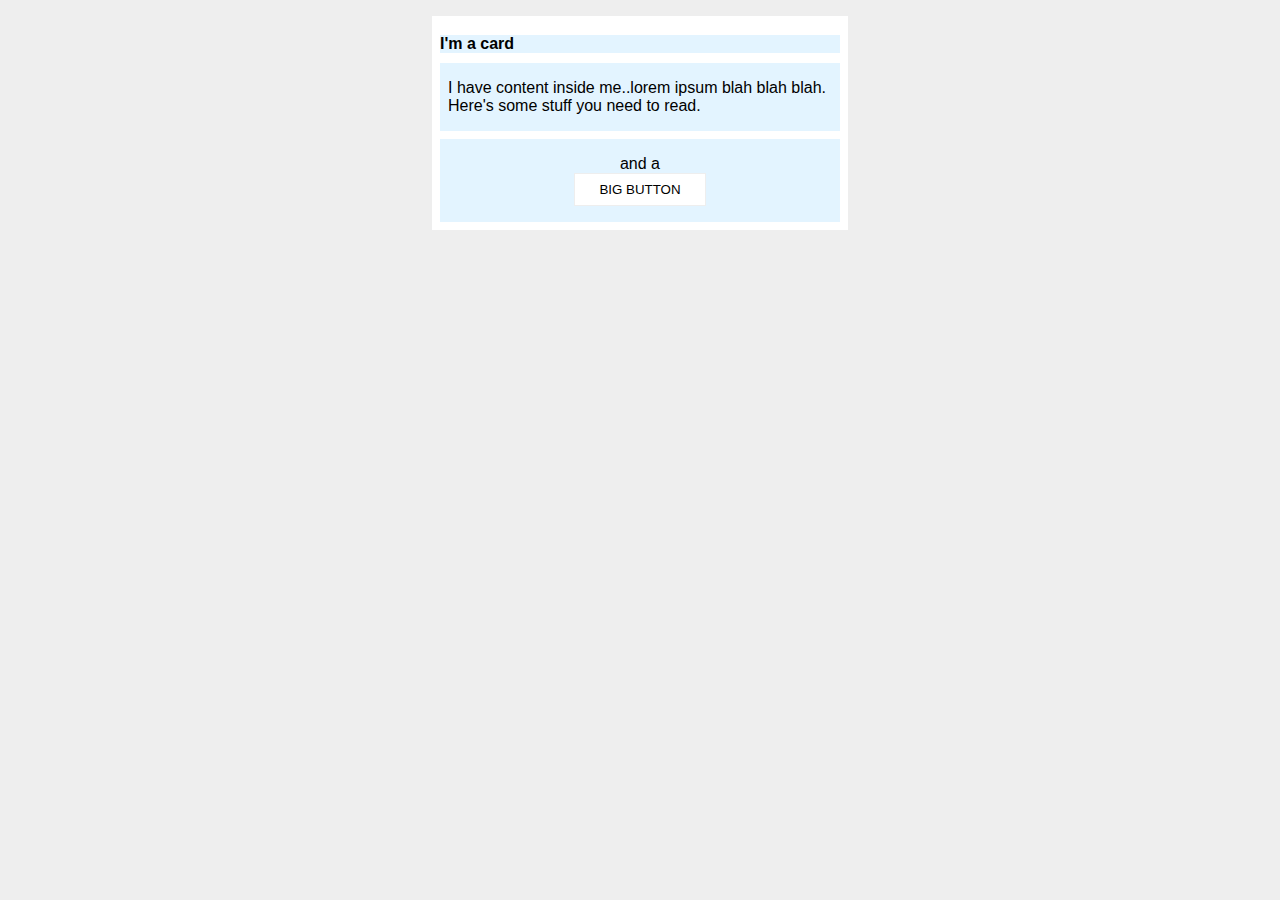
<file: foundations/block-and-inline/02-margin-and-padding-2/index.html>
<!DOCTYPE html>
<html lang="en">
  <head>
    <meta charset="UTF-8" />
    <meta http-equiv="X-UA-Compatible" content="IE=edge" />
    <meta name="viewport" content="width=device-width, initial-scale=1.0" />
    <title>Margin and Padding exercise 2</title>
    <link rel="stylesheet" href="style.css" />
  </head>
  <body>
    <div class="card">
      <h1 class="title">I'm a card</h1>
      <div class="content">
        I have content inside me..lorem ipsum blah blah blah. Here's some stuff
        you need to read.
      </div>
      <div class="button-container">and a <button>BIG BUTTON</button></div>
    </div>
  </body>
</html>
</file>
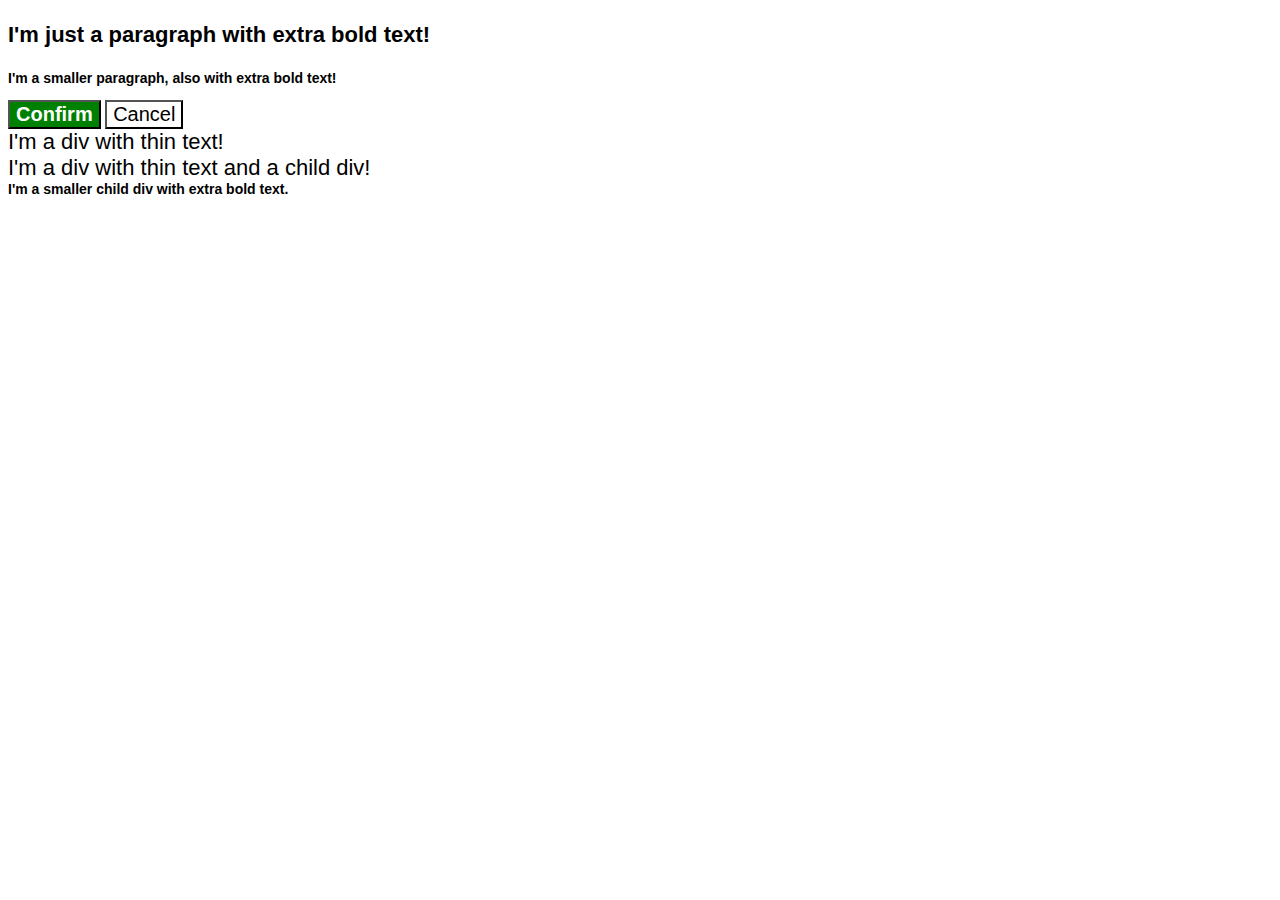
<file: foundations/cascade/01-cascade-fix/index.html>
<!DOCTYPE html>
<html lang="en">
  <head>
    <meta charset="UTF-8" />
    <meta http-equiv="X-UA-Compatible" content="IE=edge" />
    <meta name="viewport" content="width=device-width, initial-scale=1.0" />
    <title>Fix the Cascade</title>
    <link rel="stylesheet" href="style.css" />
  </head>
  <body>
    <p class="para">I'm just a paragraph with extra bold text!</p>
    <p class="para small-para">
      I'm a smaller paragraph, also with extra bold text!
    </p>

    <button id="confirm-button" class="button confirm">Confirm</button>
    <button id="cancel-button" class="button cancel">Cancel</button>

    <div class="text">I'm a div with thin text!</div>
    <div class="text">
      I'm a div with thin text and a child div!
      <div class="text child">
        I'm a smaller child div with extra bold text.
      </div>
    </div>
  </body>
</html>
</file>
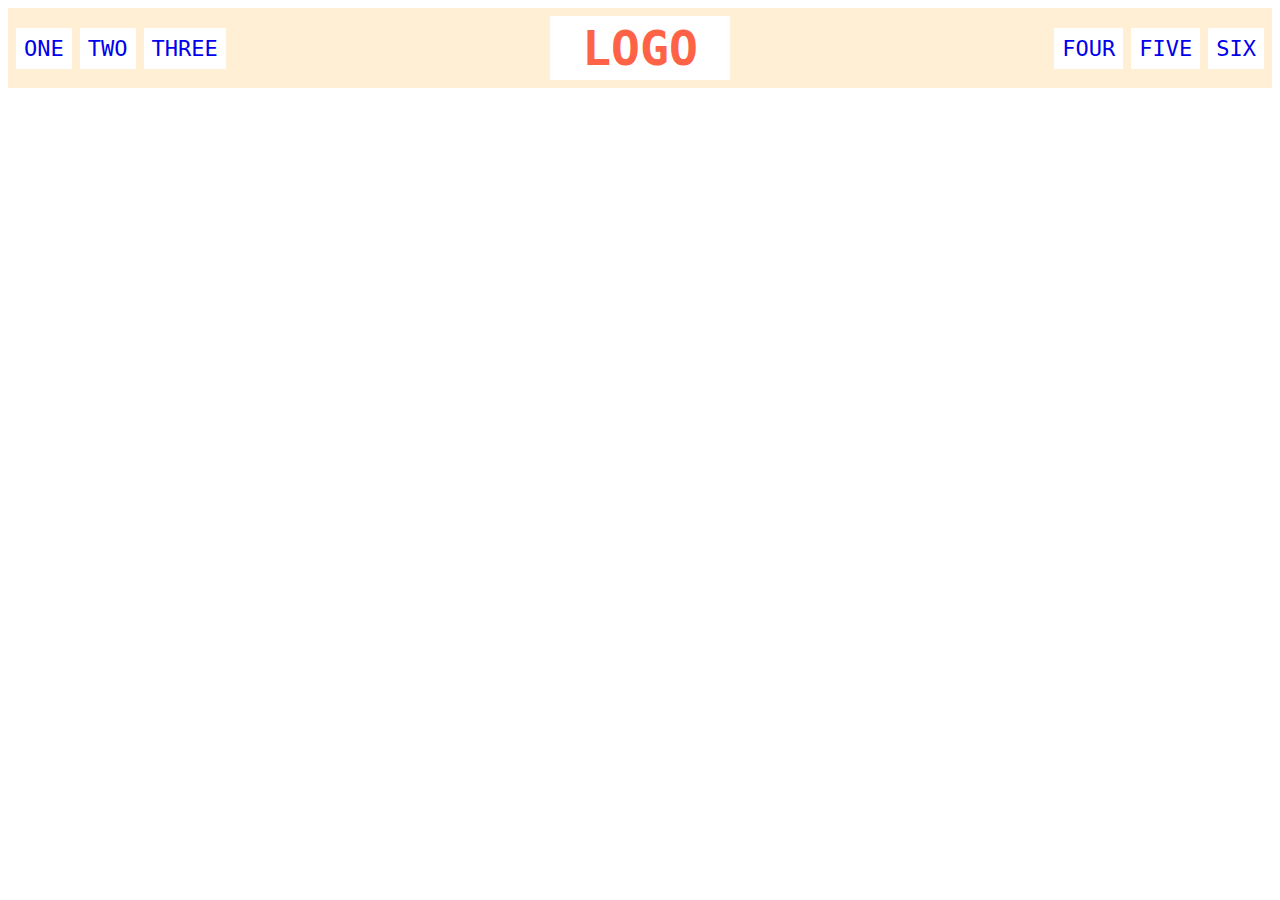
<file: foundations/flex/02-flex-header/index.html>
<!DOCTYPE html>
<html lang="en">
  <head>
    <meta charset="UTF-8" />
    <meta http-equiv="X-UA-Compatible" content="IE=edge" />
    <meta name="viewport" content="width=device-width, initial-scale=1.0" />
    <title>Flex Header</title>
    <link rel="stylesheet" href="style.css" />
  </head>
  <body>
    <div class="header">
      <div class="left-links">
        <ul>
          <li><a href="#">ONE</a></li>
          <li><a href="#">TWO</a></li>
          <li><a href="#">THREE</a></li>
        </ul>
      </div>
      <div class="logo">LOGO</div>
      <div class="right-links">
        <ul>
          <li><a href="#">FOUR</a></li>
          <li><a href="#">FIVE</a></li>
          <li><a href="#">SIX</a></li>
        </ul>
      </div>
    </div>
  </body>
</html>
</file>
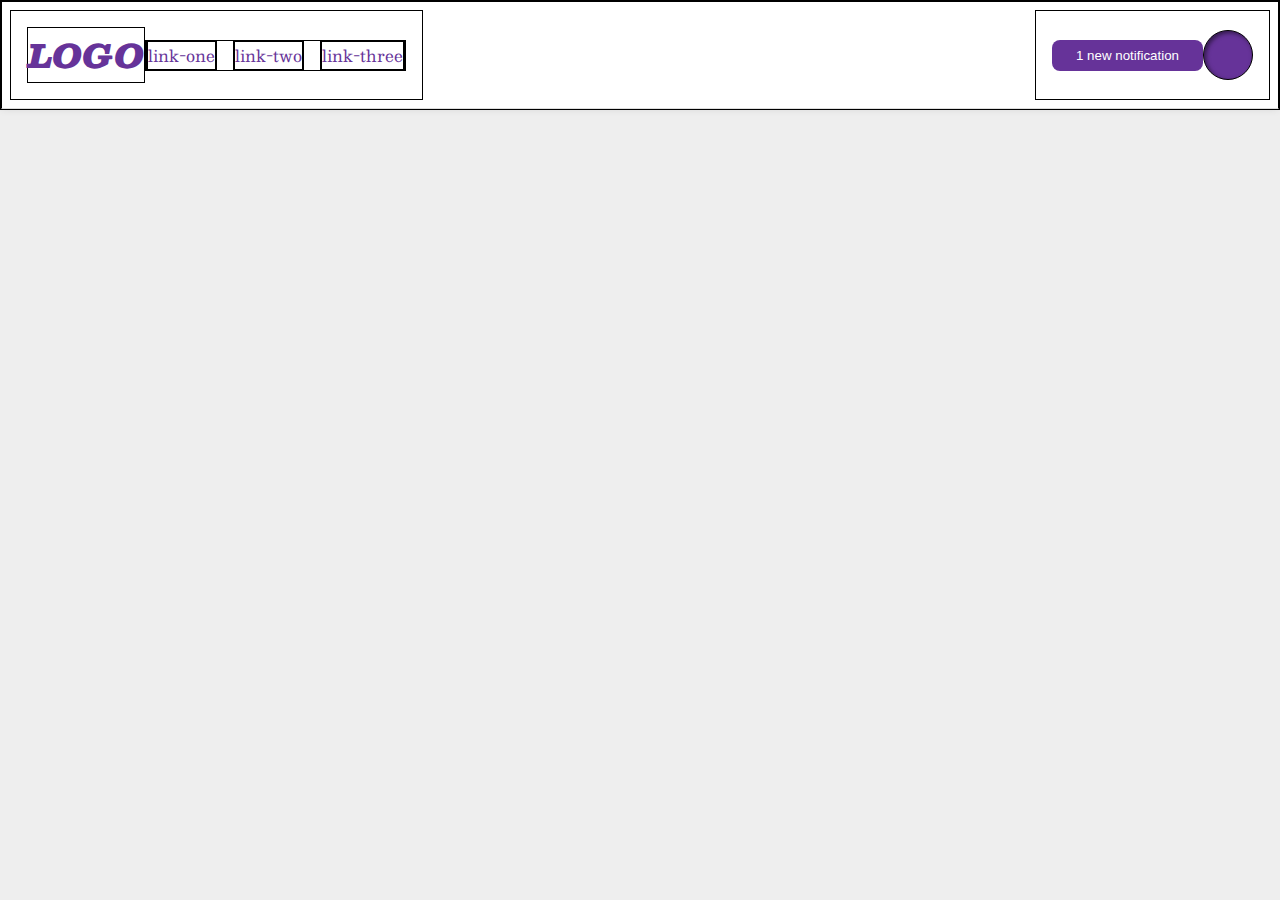
<file: foundations/flex/03-flex-header-2/index.html>
<!DOCTYPE html>
<html lang="en">
  <head>
    <meta charset="UTF-8" />
    <meta http-equiv="X-UA-Compatible" content="IE=edge" />
    <meta name="viewport" content="width=device-width, initial-scale=1.0" />
    <title>Flex Header 2</title>
    <link rel="stylesheet" href="style.css" />
  </head>
  <body>
    <div class="header">
      <div class="left-header-items">
        <div class="logo">LOGO</div>
        <ul class="links">
          <li><a href="https://google.com">link-one</a></li>
          <li><a href="https://google.com">link-two</a></li>
          <li><a href="https://google.com">link-three</a></li>
        </ul>
      </div>
      <div class="right-header-items">
        <button class="notifications">1 new notification</button>
        <div class="profile-image"></div>
      </div>
    </div>
  </body>
</html>
</file>
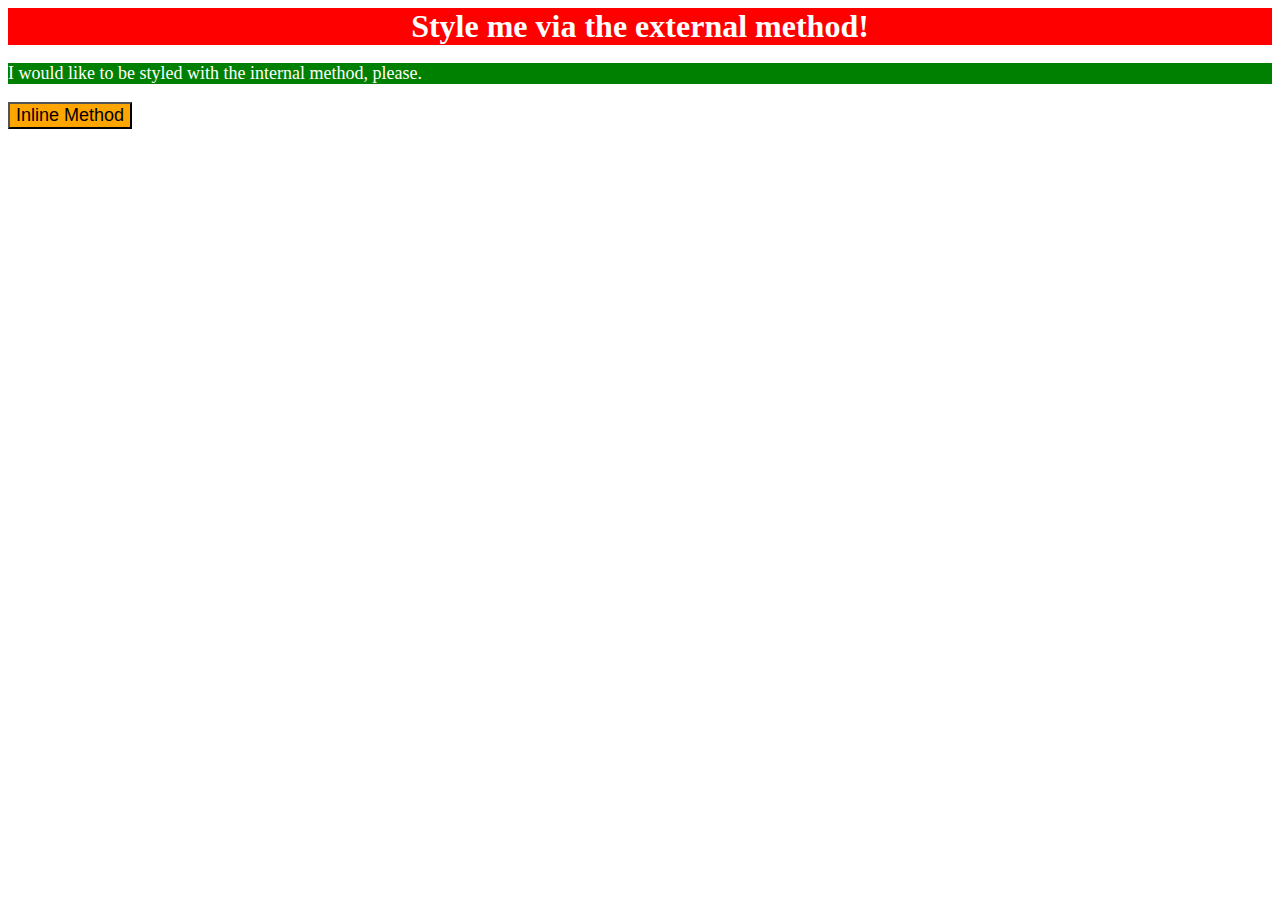
<file: foundations/intro-to-css/01-css-methods/index.html>
<!DOCTYPE html>
<html lang="en">
  <head>
    <meta charset="UTF-8" />
    <meta http-equiv="X-UA-Compatible" content="IE=edge" />
    <meta name="viewport" content="width=device-width, initial-scale=1.0" />
    <title>Methods for Adding CSS</title>
    <link rel="stylesheet" href="styles.css" />
    <style>
      p {
        background-color: green;
        color: white;
        font-size: 18px;
      }
    </style>
  </head>
  <body>
    <div>Style me via the external method!</div>
    <p>I would like to be styled with the internal method, please.</p>
    <button style="background-color: orange; font-size: 18px">
      Inline Method
    </button>
  </body>
</html>
</file>
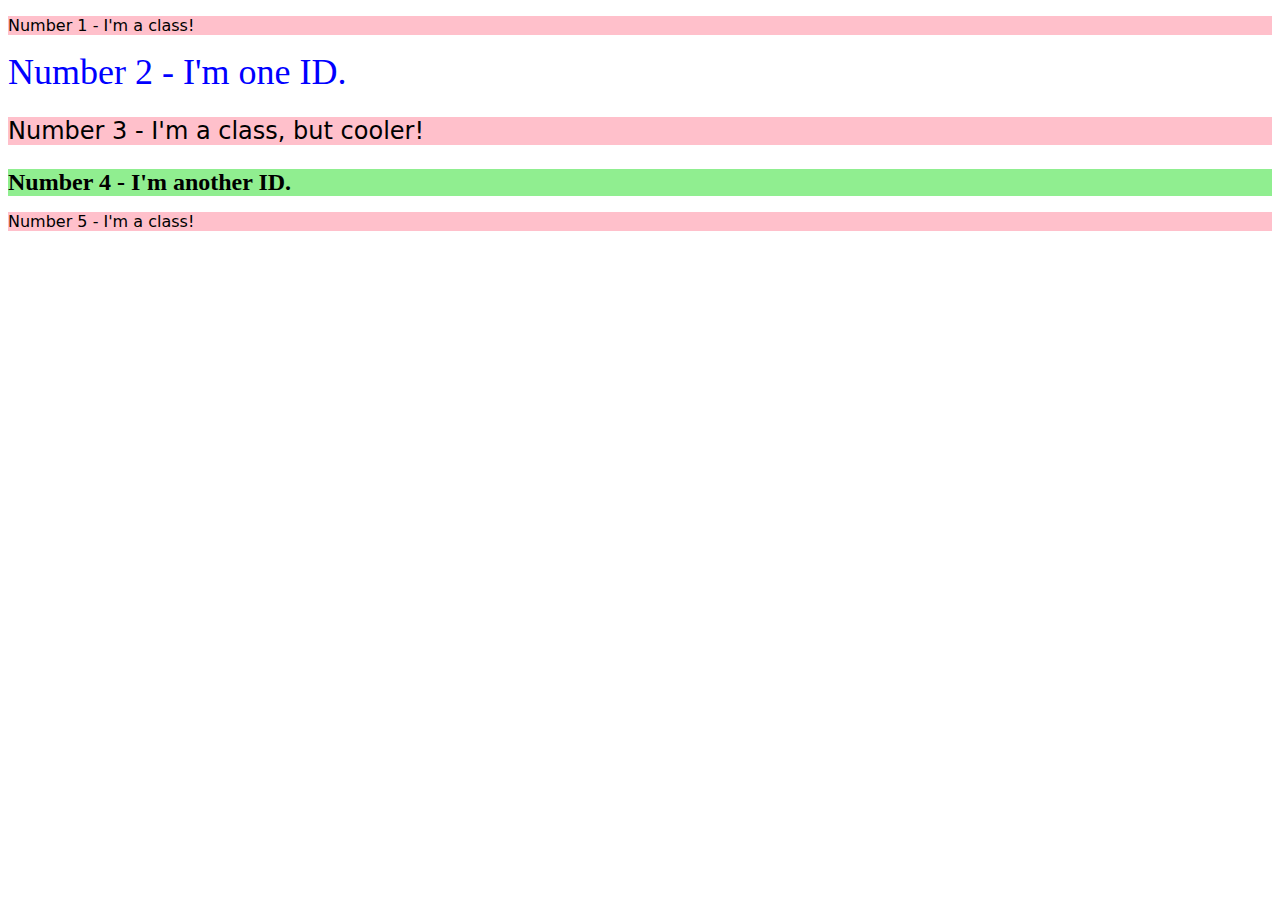
<file: foundations/intro-to-css/02-class-id-selectors/index.html>
<!DOCTYPE html>
<html lang="en">
  <head>
    <meta charset="UTF-8" />
    <meta http-equiv="X-UA-Compatible" content="IE=edge" />
    <meta name="viewport" content="width=device-width, initial-scale=1.0" />
    <title>Class and ID Selectors</title>
    <link rel="stylesheet" href="style.css" />
  </head>
  <body>
    <p class="odd-numbers">Number 1 - I'm a class!</p>
    <div id="two">Number 2 - I'm one ID.</div>
    <p class="odd-numbers three">Number 3 - I'm a class, but cooler!</p>
    <div id="four">Number 4 - I'm another ID.</div>
    <p class="odd-numbers">Number 5 - I'm a class!</p>
  </body>
</html>
</file>
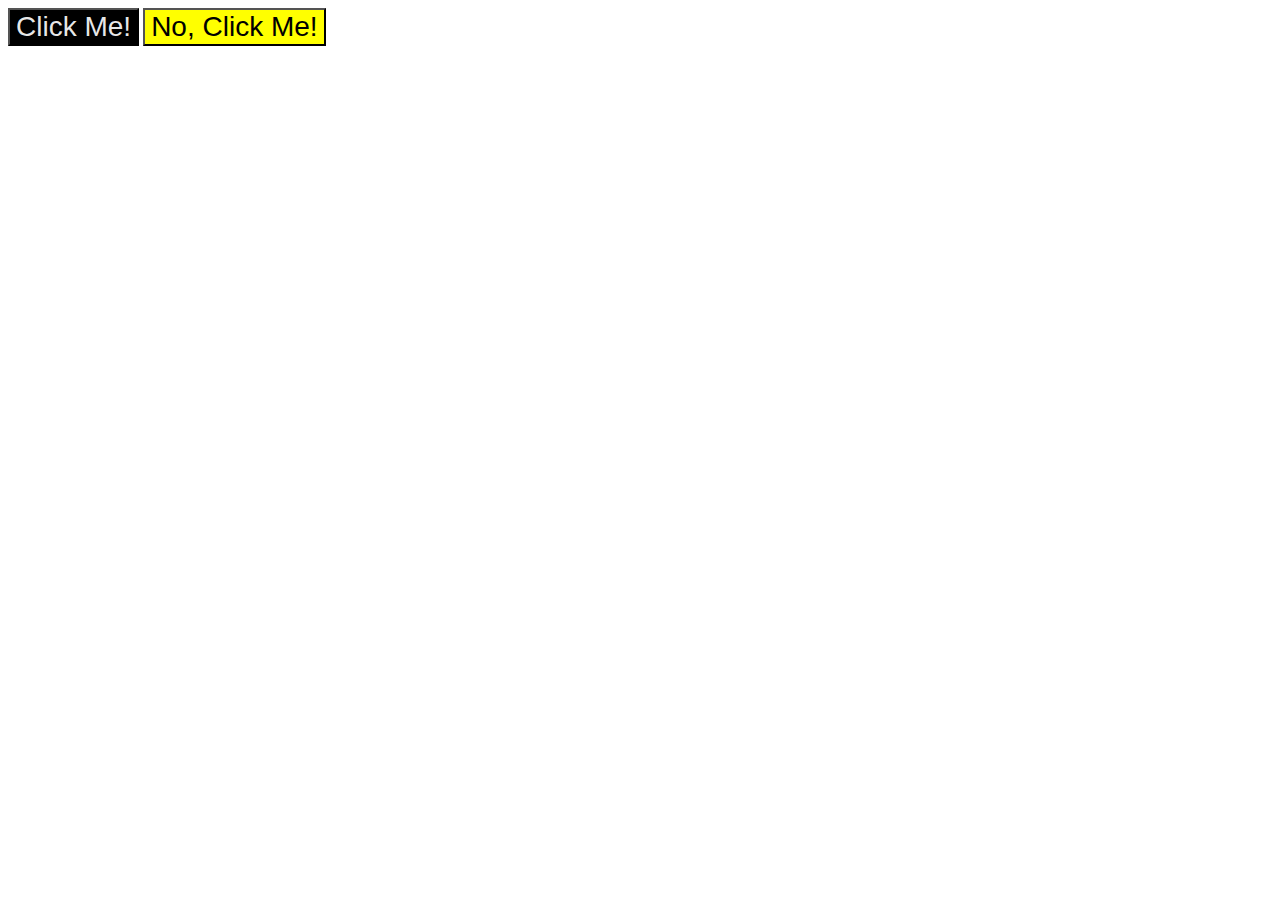
<file: foundations/intro-to-css/03-grouping-selectors/index.html>
<!DOCTYPE html>
<html lang="en">
  <head>
    <meta charset="UTF-8" />
    <meta http-equiv="X-UA-Compatible" content="IE=edge" />
    <meta name="viewport" content="width=device-width, initial-scale=1.0" />
    <title>Grouping Selectors</title>
    <link rel="stylesheet" href="style.css" />
  </head>
  <body>
    <button class="button_click1">Click Me!</button>
    <button class="button_click2">No, Click Me!</button>
  </body>
</html>
</file>
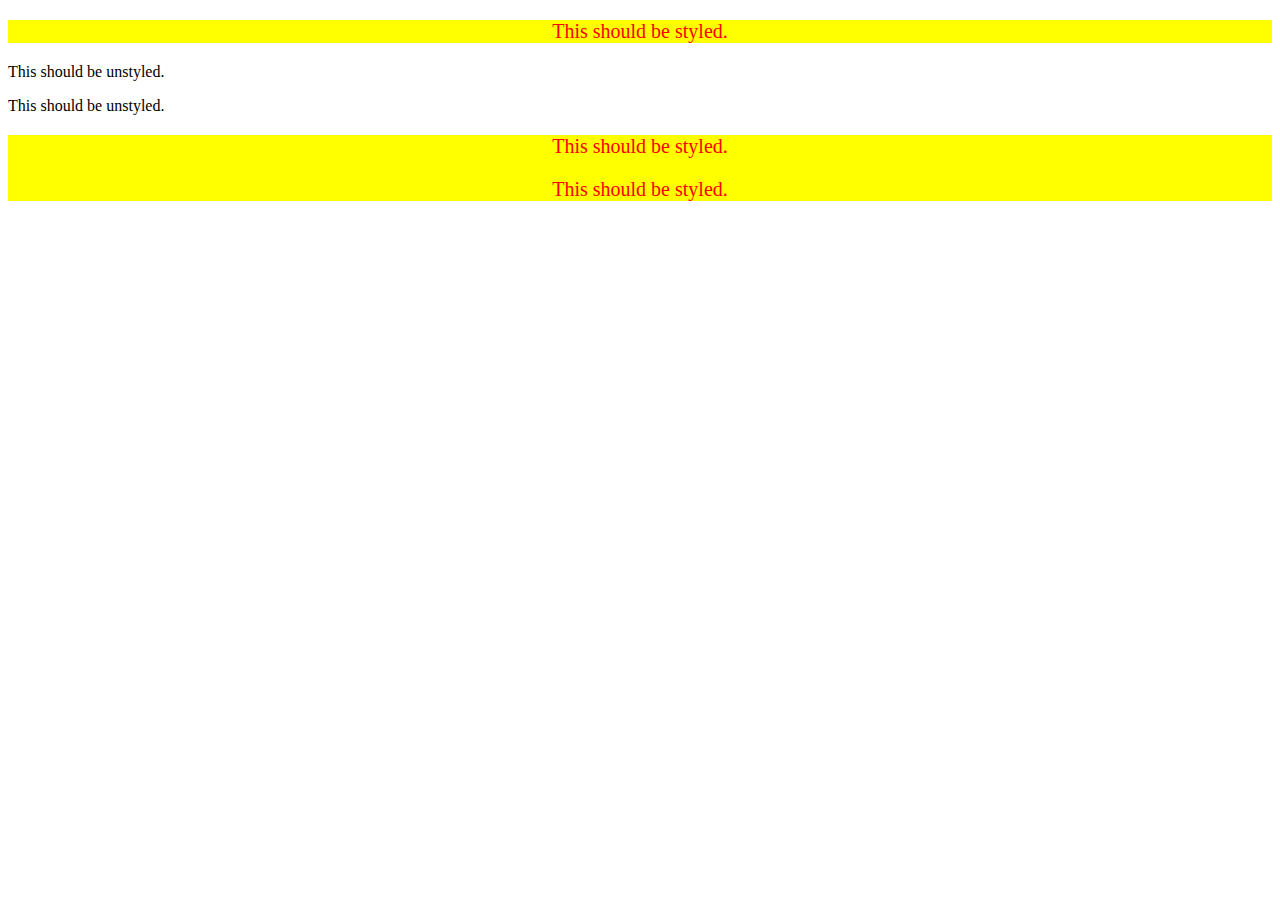
<file: foundations/intro-to-css/05-descendant-combinator/index.html>
<!DOCTYPE html>
<html lang="en">
  <head>
    <meta charset="UTF-8" />
    <meta http-equiv="X-UA-Compatible" content="IE=edge" />
    <meta name="viewport" content="width=device-width, initial-scale=1.0" />
    <title>Descendant Combinator</title>
    <link rel="stylesheet" href="style.css" />
  </head>
  <body>
    <div class="container">
      <p class="text">This should be styled.</p>
    </div>
    <p class="text">This should be unstyled.</p>
    <p class="text">This should be unstyled.</p>
    <div class="container">
      <p class="text">This should be styled.</p>
      <p class="text">This should be styled.</p>
    </div>
  </body>
</html>
</file>
<file: foundations/block-and-inline/02-margin-and-padding-2/style.css>
body {
  background: #eee;
  font-family: sans-serif;
}

.card {
  width: 400px;
  background: #fff;
  margin: 16px auto;
  padding: 8px;
}

.content {
  background: #e3f4ff;
  margin-top: 8px;
  margin-bottom: 8px;
  padding: 16px 8px;
  display: block;
}
.title {
  font-size: 16px;
  background: #e3f4ff;
}

.button-container {
  background: #e3f4ff;
  text-align: center;
  padding: 16px 8px;
}

button {
  display: block;
  background: white;
  border: 1px solid #eee;
  padding: 8px 24px;
  margin: 0 auto;
}
</file>
<file: foundations/cascade/01-cascade-fix/style.css>
body {
  font-family: Arial, Helvetica, sans-serif;
}

.para {
  font-size: 22px;
}

.para,
.small-para {
  color: hsl(0, 0%, 0%);
  font-weight: 800;
}
.small-para {
  font-size: 14px;
  font-weight: 800;
}

.button {
  background-color: rgb(255, 255, 255);
  color: rgb(0, 0, 0);
  font-size: 20px;
}

.confirm {
  background: green;
  color: white;
  font-weight: bold;
}
div.text {
  color: rgb(0, 0, 0);
  font-size: 22px;
  font-weight: 100;
}

.text.child {
  color: rgb(0, 0, 0);
  font-weight: 800;
  font-size: 14px;
}
</file>
<file: foundations/flex/02-flex-header/style.css>
/* 
.header {
  font-family: monospace;
  background: papayawhip;
  display: flex;
 
}
ul {
  list-style-type: none;
  margin: 0;
  padding: 0;
  display: flex;
}

a {
  font-size: 22px;
  background: white;
  padding: 8px;
  text-decoration: none;
}

.left-links {
  display: flex;
  background-color: rgb(14, 149, 104);
  align-items: center;
  }
  
  
  .right-links {
    display: flex;
    justify-content: flex-start;
    align-items: center;
    }
    */
/* ^ over complicated */
/* Solution: */
.header {
  font-family: monospace;
  background: papayawhip;
  padding: 8px;
  display: flex;
  align-items: center;
  justify-content: space-between;
}

ul {
  list-style-type: none;
  display: flex;
  margin: 0;
  padding: 0;
  gap: 8px;
}

a {
  font-size: 22px;
  background: white;
  padding: 8px;
  text-decoration: none;
}

.logo {
  font-size: 48px;
  font-weight: 900;
  color: tomato;
  background: white;
  padding: 4px 32px;
}
</file>
<file: foundations/flex/03-flex-header-2/style.css>
/* this is some magical font-importing.  
you'll learn about it later. */
@import url("https://fonts.googleapis.com/css2?family=Besley:ital,wght@0,400;1,900&display=swap");

* {
  * {
    border: 1px solid black;
  }
}
body {
  margin: 0;
  background: #eee;
  font-family: Besley, serif;
}

.header {
  background: white;
  border-bottom: 1px solid #ddd;
  box-shadow: 0 0 8px rgba(0, 0, 0, 0.1);
  display: flex;
  justify-content: space-between;
  padding: 8px;
}

.profile-image {
  background: rebeccapurple;
  box-shadow: inset 2px 2px 4px rgba(0, 0, 0, 0.5);
  border-radius: 50%;
  width: 48px;
  height: 48px;
}

.logo {
  color: rebeccapurple;
  font-size: 32px;
  font-weight: 900;
  font-style: italic;
}

button {
  border: none;
  border-radius: 8px;
  background: rebeccapurple;
  color: white;
  padding: 8px 24px;
}

a {
  /* this removes the line under our links */
  text-decoration: none;
  color: rebeccapurple;
}

ul {
  display: flex;
  margin: 0;
  padding: 0;
  gap: 16px;
  list-style-type: none;
}

.left-header-items {
  display: flex;
  align-items: center;
  padding: 16px;
  justify-self: unset;
}

.right-header-items {
  display: flex;
  align-items: center;
  padding: 16px;
}
</file>
<file: foundations/intro-to-css/01-css-methods/styles.css>
div {
  background-color: red;
  font-size: 32px;
  color: white;
  font-weight: bold;
  text-align: center;
}
</file>
<file: foundations/intro-to-css/02-class-id-selectors/style.css>
.odd-numbers {
  background-color: pink;
  font-family: "Verdana", "DejaVu Sans", "sans-serif";
}
.three {
  font-size: 24px;
}

#two {
  color: blue;
  font-size: 36px;
}

#four {
  background-color: lightgreen;
  font-size: 24px;
  font-weight: 900;
}
</file>
<file: foundations/intro-to-css/03-grouping-selectors/style.css>
.button_click1 {
  background-color: black;
  color: rgba(255, 255, 255, 0.91);
}

.button_click2 {
  background-color: #ffff00;
}

.button_click1,
.button_click2 {
  font-size: 28px;
  font-family: Helvetica, "Times New Roman", sans-serif;
}
</file>
<file: foundations/intro-to-css/05-descendant-combinator/style.css>
.container {
  background-color: yellow;
  color: red;
  font-size: 20px;
  text-align: center;
}
</file>
